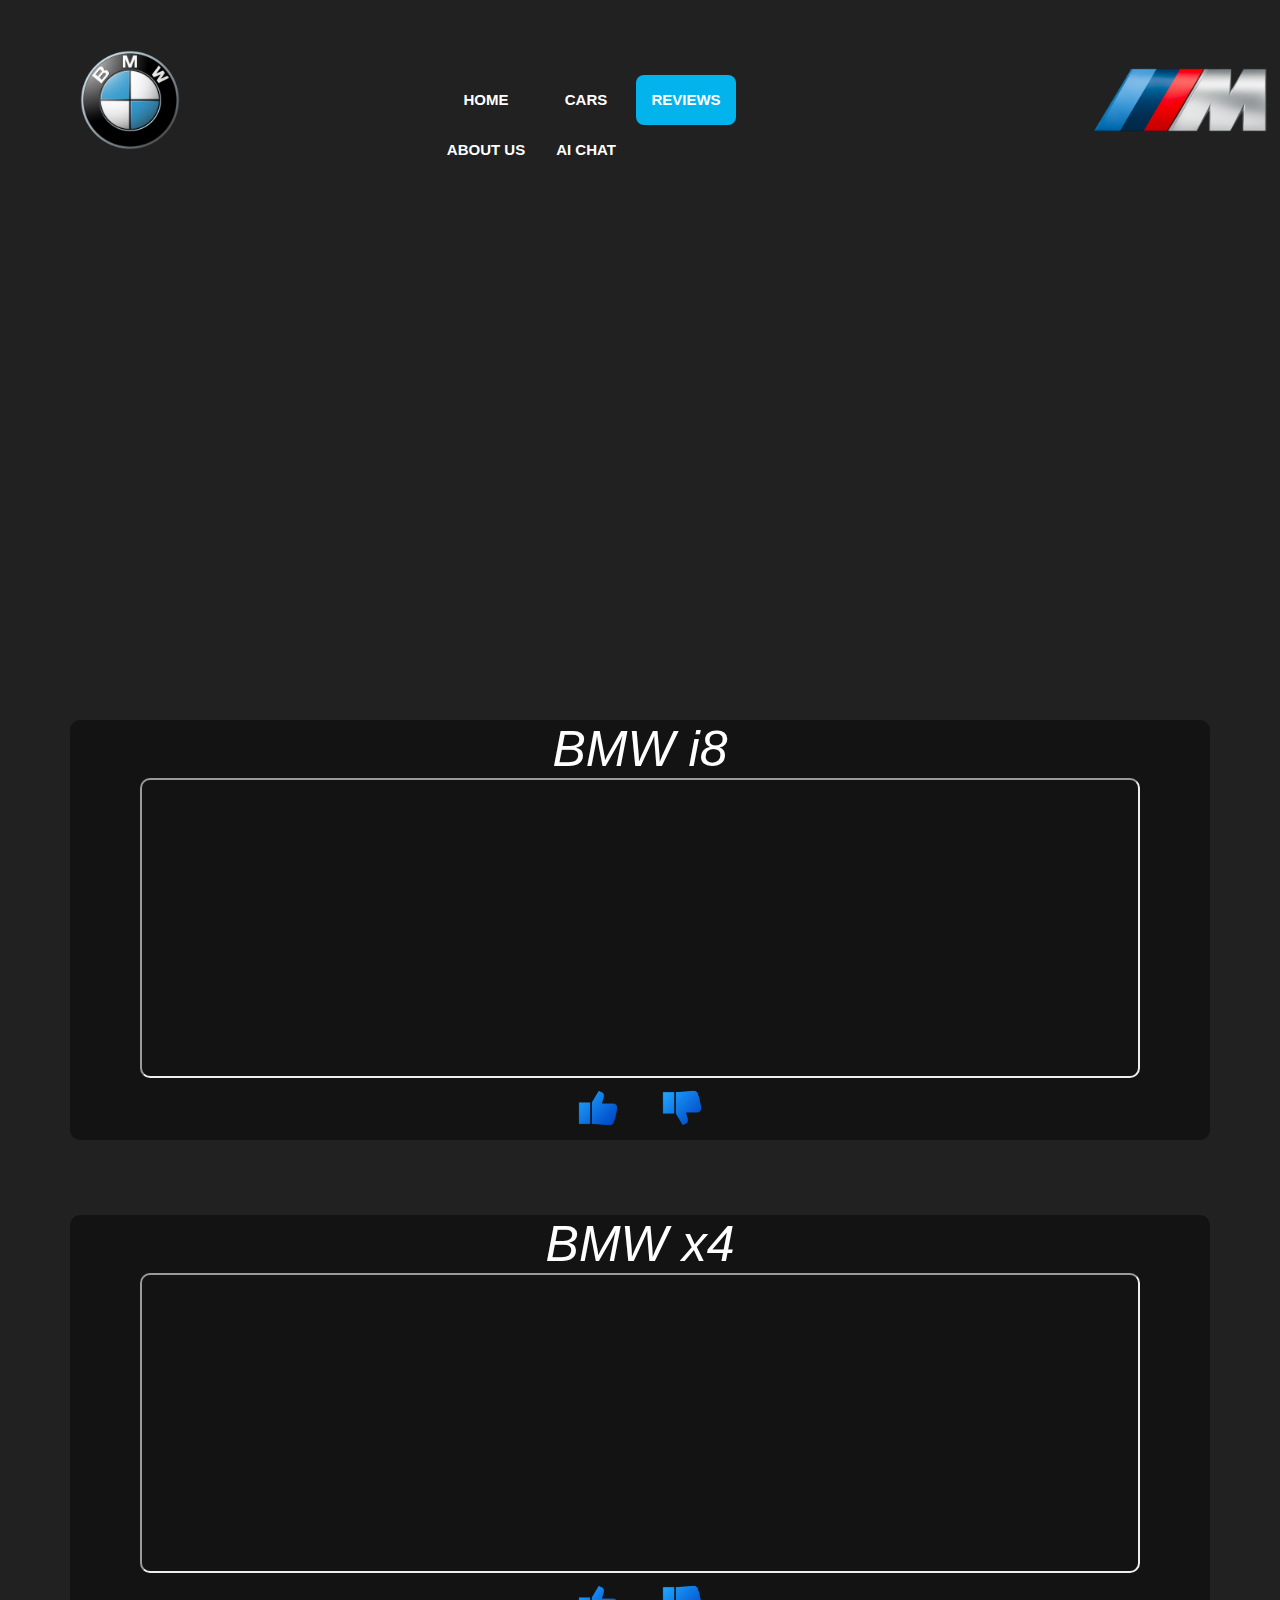
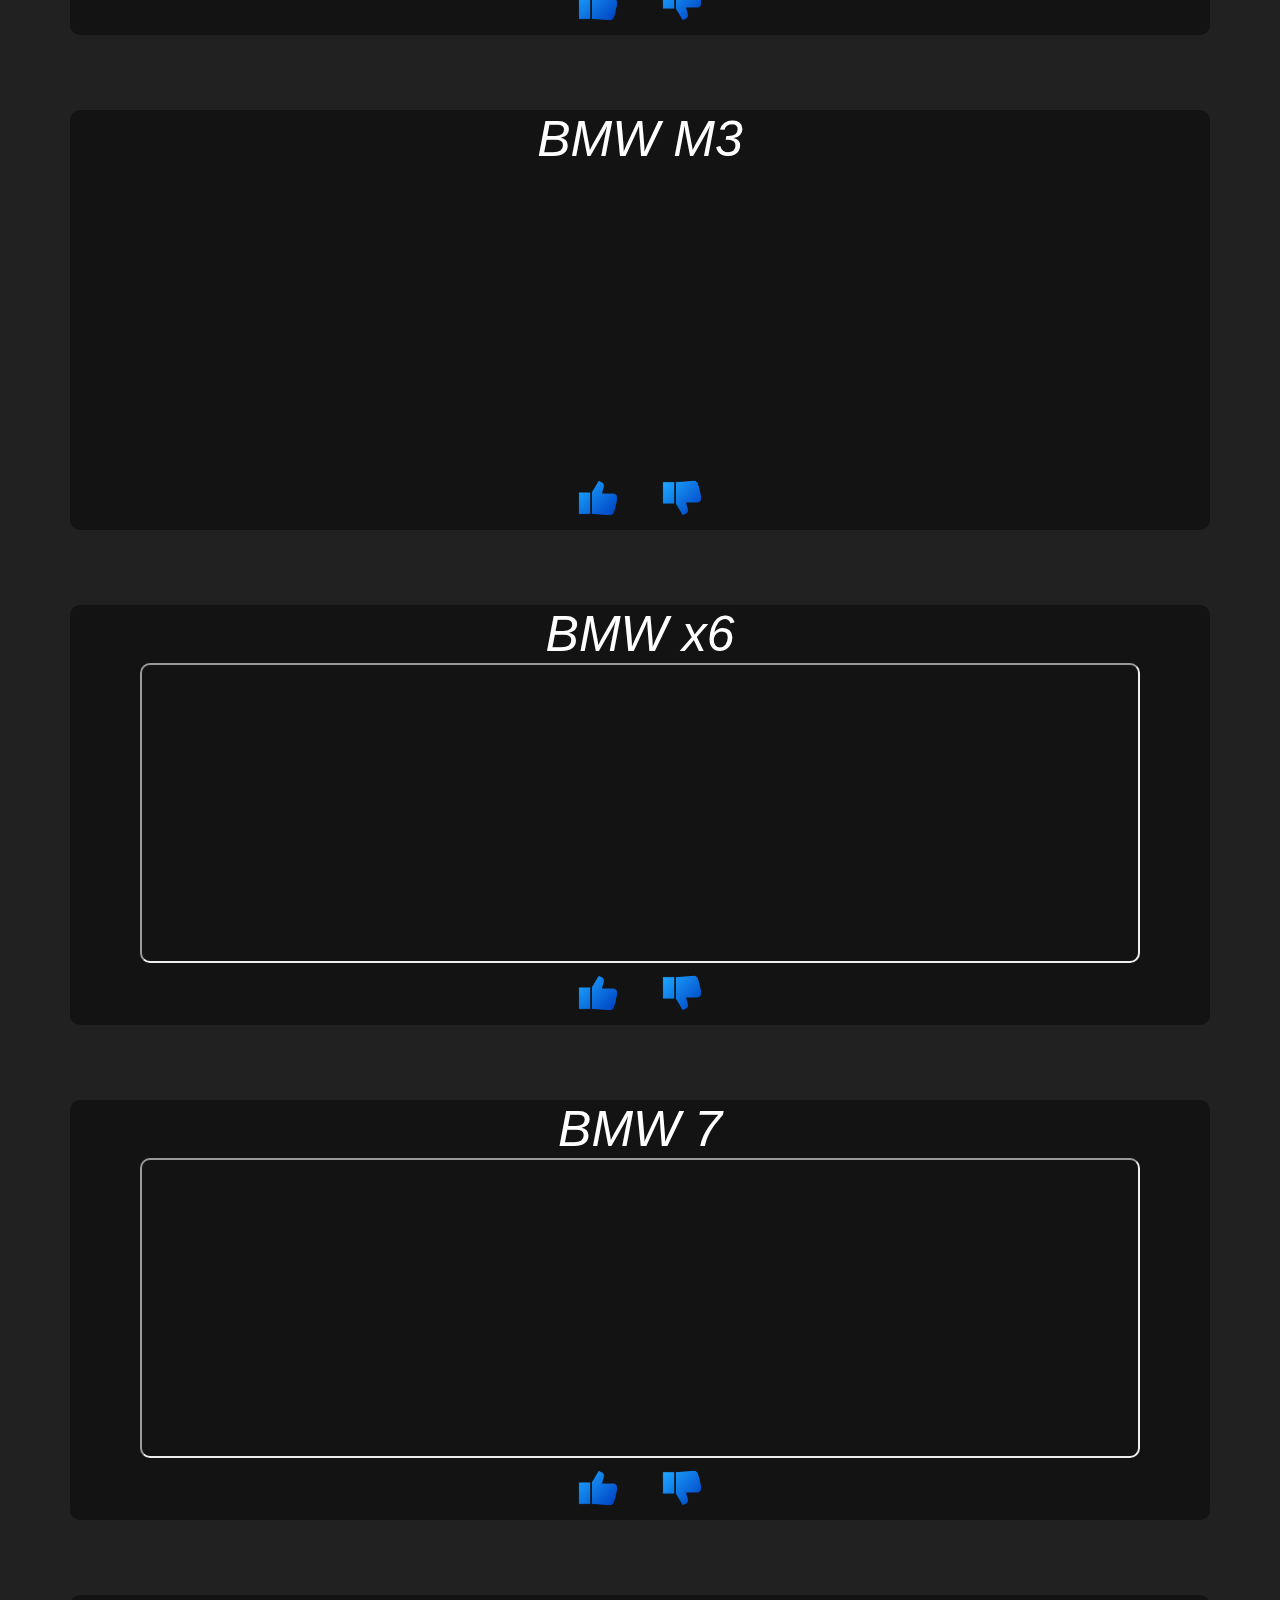
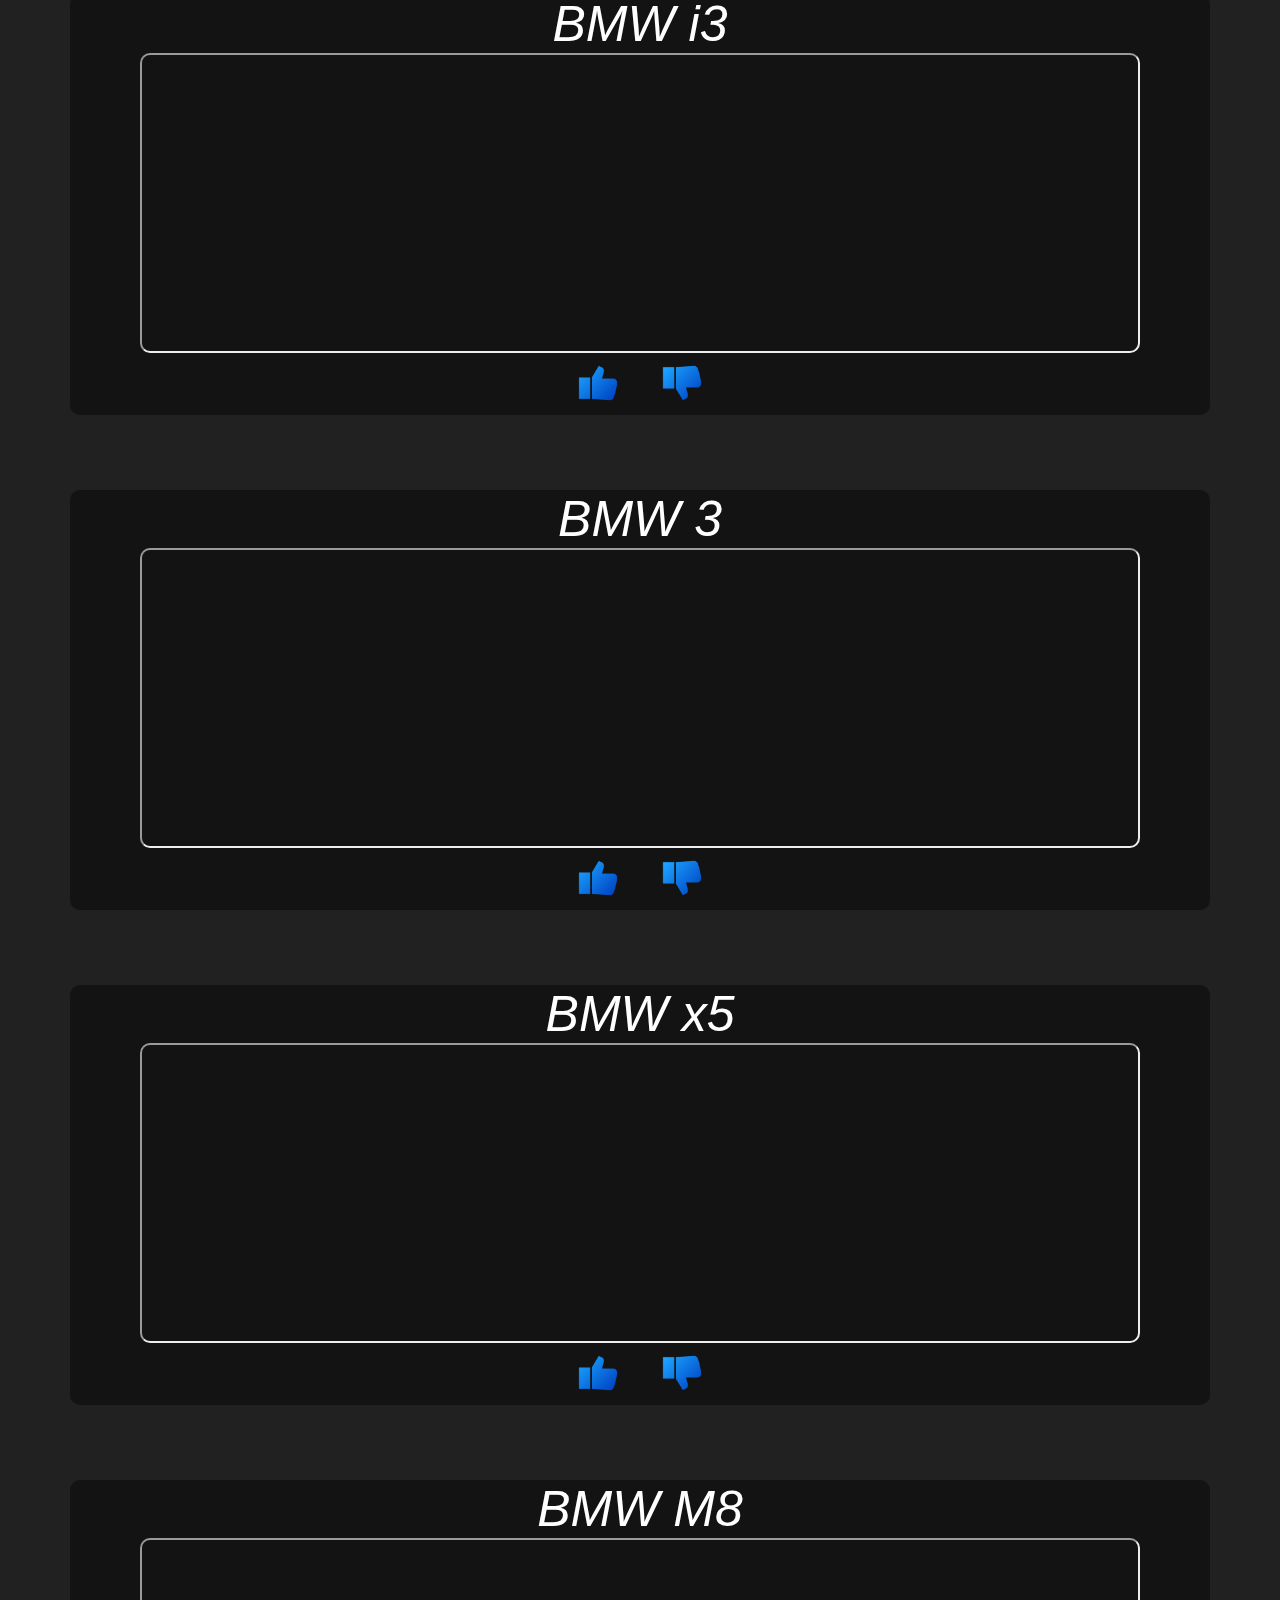
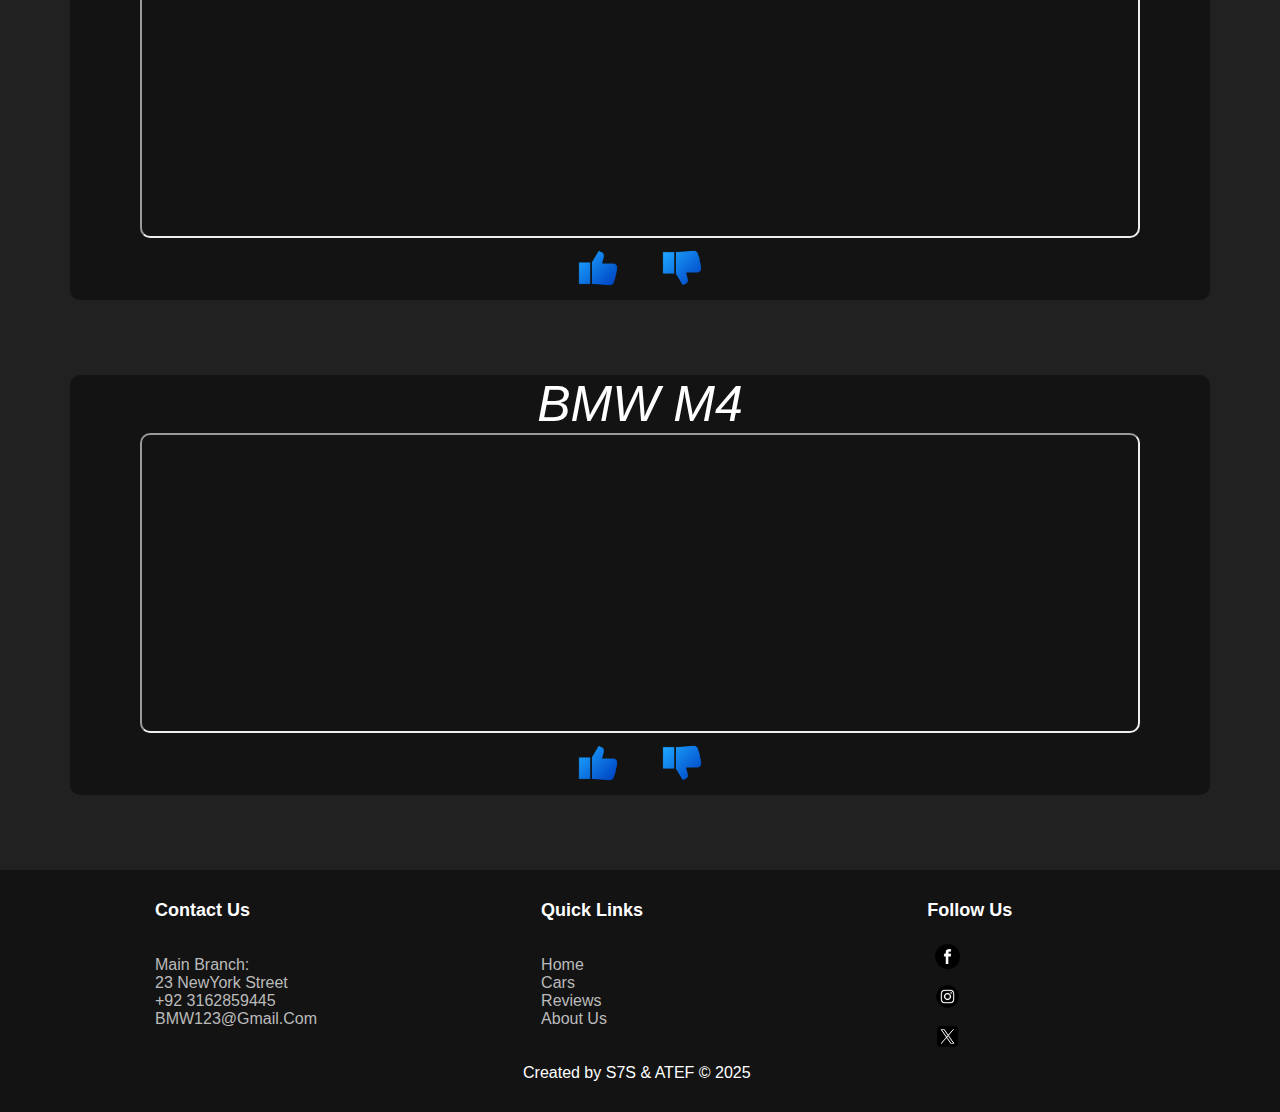
<file: project3.html>
<!DOCTYPE html>
<html>
  <html style="background-color: #212121;">
  <head>
    <meta charset="utf-8">
    <meta name="viewport" content="width=device-width,initial-scale=1.0">
    <title>BMW.com</title>
    <link rel="icon" type="img/png" href="https://www.carlogos.org/car-logos/bmw-logo-2020-blue-white-grey.png">
    <link rel="stylesheet" href="style3.css">

  </head>
  <body >
    <script>
      function myFunction() {
      alert("THANK YOU FOR YOUR PURCHASE!");
      }
   </script>

    <!-- start head -->
    <header class="head">
        <div style="display: flex">
            <img src="pngimg.com - bmw_logo_PNG19707.png" style="
            width: 100px;
            height: 100px;
            margin-left: 80px;
            margin-bottom: 50px;
            margin-top: 50px;">
            
            <nav class="links">
              <a class="N" href="project1.html">HOME</a>
              <a class="N" href="project2.html">CARS</a>
              <a class="N" href="project3.html">REVIEWS</a>
              <a class="N" href="project4.html">ABOUT US</a>
              <a class="N" href="ai_chat.html">AI CHAT</a>
              <div class="animation start-blog"></div>
            </nav>
            <img src="[CITYPNG.COM]HD BMW Motorsport M Logo Sign PNG - 2000x2000.png" style="
            width: 200px;
            height: 200px;">
      </div>
      <div class="backg">
      </div>
    </header>
    <!-- end of head -->
   <!-- start review -->
   <div class="review">
     <div class="parent">
       <div class="cube">
         <p>BMW i8</p>
         <iframe src="https://www.youtube.com/embed/7TJCvuLob9Y"></iframe>
         <button onclick=" myFunction1()" ><img width="40px" src="like_11668932.png" alt=""></button>
         <button onclick= "myFunction2()"><img width="40px" src="dislike_11668937.png" alt=""></button>
         <script>
          function myFunction1(){
          var txt;
          txt = "You Liked it :D";
          document.getElementById("demo").innerHTML = txt;
          }
          </script>
          <script>
          function myFunction2(){
          var txt;
          txt = "Opps You disLiked it :(";
          document.getElementById("demo").innerHTML = txt;
          }
          </script>
          <p style="font-size: 16px; margin-top: 12px;" id="demo"></p>
       </div>
       

       <div class="cube">
         <p>BMW x4</p>
         <iframe src="https://www.youtube.com/embed/lNdz-nupW7U"></iframe>
         <button onclick=" myFunction3()" ><img width="40px" src="like_11668932.png" alt=""></button>
         <button onclick= "myFunction4()"><img width="40px" src="dislike_11668937.png" alt=""></button>
         <script>
          function myFunction3(){
          var txt;
          txt = "You Liked it :D";
          document.getElementById("demo2").innerHTML = txt;
          }
          </script>
          <script>
          function myFunction4(){
          var txt;
          txt = "Opps You disLiked it :(";
          document.getElementById("demo2").innerHTML = txt;
          }
          </script>
          <p style="font-size: 16px; margin-top: 12px;" id="demo2"></p>
       </div>
       
       <div class="cube">
         <p>BMW M3</p>
         <iframe width="560" height="315" src="https://www.youtube.com/embed/yEyU8BtDpho?si=jdWBzPKmQsNdJb_W" title="YouTube video player" frameborder="0" allow="accelerometer; autoplay; clipboard-write; encrypted-media; gyroscope; picture-in-picture; web-share" referrerpolicy="strict-origin-when-cross-origin" allowfullscreen></iframe>
         <button onclick=" myFunction5()" ><img width="40px" src="like_11668932.png" alt=""></button>
         <button onclick= "myFunction6()"><img width="40px" src="dislike_11668937.png" alt=""></button>
         <script>
          function myFunction5(){
          var txt;
          txt = "You Liked it :D";
          document.getElementById("demo3").innerHTML = txt;
          }
          </script>
          <script>
          function myFunction6(){
          var txt;
          txt = "Opps You disLiked it :(";
          document.getElementById("demo3").innerHTML = txt;
          }
          </script>
          <p style="font-size: 16px; margin-top: 12px;" id="demo3"></p>
       </div>
       
       <div class="cube">
         <p>BMW x6</p>
         <iframe src="https://www.youtube.com/embed/xX6RyQDJr4s"></iframe>
         <button onclick=" myFunction7()" ><img width="40px" src="like_11668932.png" alt=""></button>
         <button onclick= "myFunction8()"><img width="40px" src="dislike_11668937.png" alt=""></button>
         <script>
          function myFunction7(){
          var txt;
          txt = "You Liked it :D";
          document.getElementById("demo4").innerHTML = txt;
          }
          </script>
          <script>
          function myFunction8(){
          var txt;
          txt = "Opps You disLiked it :(";
          document.getElementById("demo4").innerHTML = txt;
          }
          </script>
          <p style="font-size: 16px; margin-top: 12px;" id="demo4"></p>
       </div>
       
       <div class="cube">
         <p>BMW 7</p>
         <iframe src="https://www.youtube.com/embed/Z9Fit0pMNuE"></iframe>
         <button onclick=" myFunction9()" ><img width="40px" src="like_11668932.png" alt=""></button>
         <button onclick= "myFunction10()"><img width="40px" src="dislike_11668937.png" alt=""></button>
         <script>
          function myFunction9(){
          var txt;
          txt = "You Liked it :D";
          document.getElementById("demo5").innerHTML = txt;
          }
          </script>
          <script>
          function myFunction10(){
          var txt;
          txt = "Opps You disLiked it :(";
          document.getElementById("demo5").innerHTML = txt;
          }
          </script>
          <p style="font-size: 16px; margin-top: 12px;" id="demo5"></p>
       </div>
       
       <div class="cube">
         <p>BMW i3</p>
         <iframe src="https://www.youtube.com/embed/bD-2ZmscAPM"></iframe>
         <button onclick=" myFunction11()" ><img width="40px" src="like_11668932.png" alt=""></button>
         <button onclick= "myFunction12()"><img width="40px" src="dislike_11668937.png" alt=""></button>
         <script>
          function myFunction11(){
          var txt;
          txt = "You Liked it :D";
          document.getElementById("demo6").innerHTML = txt;
          }
          </script>
          <script>
          function myFunction12(){
          var txt;
          txt = "Opps You disLiked it :(";
          document.getElementById("demo6").innerHTML = txt;
          }
          </script>
          <p style="font-size: 16px; margin-top: 12px;" id="demo6"></p>
       </div>
       
       <div class="cube">
         <p>BMW 3</p>
         <iframe src="https://www.youtube.com/embed/E3adNihcCRE"></iframe>
         <button onclick=" myFunction13()" ><img width="40px" src="like_11668932.png" alt=""></button>
         <button onclick= "myFunction14()"><img width="40px" src="dislike_11668937.png" alt=""></button>
         <script>
          function myFunction13(){
          var txt;
          txt = "You Liked it :D";
          document.getElementById("demo7").innerHTML = txt;
          }
          </script>
          <script>
          function myFunction14(){
          var txt;
          txt = "Opps You disLiked it :(";
          document.getElementById("demo7").innerHTML = txt;
          }
          </script>
          <p style="font-size: 16px; margin-top: 12px;" id="demo7"></p>
        </div>
       
       <div class="cube">
         <p>BMW x5</p>
         <iframe src="https://www.youtube.com/embed/pYL-TF2FeLA"></iframe>
         <button onclick=" myFunction15()" ><img width="40px" src="like_11668932.png" alt=""></button>
         <button onclick= "myFunction16()"><img width="40px" src="dislike_11668937.png" alt=""></button>
         <script>
          function myFunction15(){
          var txt;
          txt = "You Liked it :D";
          document.getElementById("demo8").innerHTML = txt;
          }
          </script>
          <script>
          function myFunction16(){
          var txt;
          txt = "Opps You disLiked it :(";
          document.getElementById("demo8").innerHTML = txt;
          }
          </script>
          <p style="font-size: 16px; margin-top: 12px;" id="demo8"></p>
       </div>
       
       <div class="cube">
         <p>BMW M8</p>
         <iframe src="https://www.youtube.com/embed/O88Mm06G9ko"></iframe>
         <button onclick=" myFunction17()" ><img width="40px" src="like_11668932.png" alt=""></button>
         <button onclick= "myFunction18()"><img width="40px" src="dislike_11668937.png" alt=""></button>
         <script>
          function myFunction17(){
          var txt;
          txt = "You Liked it :D";
          document.getElementById("demo9").innerHTML = txt;
          }
          </script>
          <script>
          function myFunction18(){
          var txt;
          txt = "Opps You disLiked it :(";
          document.getElementById("demo9").innerHTML = txt;
          }
          </script>
          <p style="font-size: 16px; margin-top: 12px;" id="demo9"></p>
       </div>
       
       <div class="cube">
         <p>BMW M4</p>
         <iframe src="https://www.youtube.com/embed/8tH9L9EZRpg"></iframe>
         <button onclick=" myFunction19()" ><img width="40px" src="like_11668932.png" alt=""></button>
         <button onclick= "myFunction20()"><img width="40px" src="dislike_11668937.png" alt=""></button>
         <script>
          function myFunction19(){
          var txt;
          txt = "You Liked it :D";
          document.getElementById("demo0").innerHTML = txt;
          }
          </script>
          <script>
          function myFunction20(){
          var txt;
          txt = "Opps You disLiked it :(";
          document.getElementById("demo0").innerHTML = txt;
          }
          </script>
          <p style="font-size: 16px; margin-top: 12px;" id="demo0"></p>
       </div>
       
     </div>
   </div>
   <!-- end review  -->
   <!-- footer -->
   <footer class="footer">
    <div class="container">
        <div class="row">
            <div class="footer-col">
                <h4>Contact us</h4>
                <ul>
                    <li><a href="#">main branch:</a></li>
                    <li><a href="#">23 NewYork street</a></li>
                    <li><a href="#">+92 3162859445</a></li>
                    <li><a href="#">BMW123@gmail.com</a></li>
                </ul>
            </div>
            <div class="footer-col">
                <h4>Quick Links</h4>
                <ul>
                    <li><a href="project1.html">Home</a></li>
                    <li><a href="project2.html">Cars</a></li>
                    <li><a href="project3.html">Reviews</a></li>
                    <li><a href="project4.html">About us</a></li>
                </ul>
            </div>
            <div class="footer-col">
                <h4 style="margin-bottom: 13px;">follow us</h4>
                <div class="social">
                    <a href="https://www.facebook.com/BMW/"><img class="icon" src="facebook-icon.png" alt=""></a>
                    <a href="https://www.instagram.com/bmw/"><img class="icon" src="Instagram-icon.png" alt=""></a>
                    <a href="https://twitter.com/bmw_uk"><img class="icon" src="edc4ba564b9e7611ee15dcf39997d172.png" alt=""></a>
                </div>
            </div>
            <p1 style="color: #ffffff; margin-inline: 40%;">Created by S7S & ATEF © 2025</p1>
        </div>
    </div>
    
</footer>
   <!--end footer -->
  </body>
</file>
<file: style3.css>
/*general*/
*{
  margin: 0;
  padding: 0;
  box-sizing: border-box;
}
.clearfix{
  display: block;
  clear: both;
  height: 0;
  visibility: hidden;
}
.parent{
  width: 1180px;
  margin:0 auto;
  text-align: center;
}
body{
  background-color:#212121;
}
/*end general*/
/*head*/
*{
  margin: 0;
  box-sizing: border-box;
  padding: 0;
  color: #ffffff;
  font-family: 'Lato', sans-serif;
}
.backg{
  background: url(https://i.pinimg.com/originals/ac/3d/c1/ac3dc14f93f136fcf86120b476f336d2.jpg);
  height: 500px;
  background-position: center;
  background-size: cover;
  width: 100%;
}
.clearfix{
  display: block;
  clear: both;
  height: 0;
  visibility: hidden;
}
.parent{
  width: 1180px;
  margin:0 auto;
}

nav {
	margin: 75px 20% 25px;
	position: relative;
	width: 500px;
	height: 50px;
	background-color: #212121;
	border-radius: 8px;
	font-size: 0;
}
nav a {
	line-height: 50px;
	height: 100%;
	font-size: 15px;
	display: inline-block;
	position: relative;
	z-index: 1;
	text-decoration: none;
	text-transform: uppercase;
	text-align: center;
	color: rgb(255, 255, 255);
	cursor: pointer;
  font-weight: bold;
}
nav .animation {
	position: absolute;
	height: 100%;
	top: 0;
	z-index: 0;
	transition: all .5s ease 0s;
	border-radius: 8px;
}
.N:nth-child(1) {
	width: 100px;
}
.N:nth-child(2) {
	width: 100px;
}
.N:nth-child(3) {
	width: 100px;
}
.N:nth-child(4) {
	width: 100px;
}
.N:nth-child(5) {
	width: 100px;
}
nav .start-home, .N:nth-child(1):hover~.animation {
	width: 100px;
	left: 0;
  color: #ffffff;;
	background-color: #d8060c;
}
nav .start-about, .N:nth-child(2):hover~.animation {
	width: 100px;
	left: 100px;
  color: #ffffff;;
	background-color: #071c95;
}
nav .start-blog, .N:nth-child(3):hover~.animation {
	width: 100px;
	left: 200px;
  color: #ffffff;
	background-color: #03b3ec;
}
nav .start-portefolio, .N:nth-child(4):hover~.animation {
	width: 100px;
	left: 300px;
  color: #ffffff;;
	background-color: #d8060c;
}
nav .start-contact, .N:nth-child(5):hover~.animation {
	width: 100px;
	left: 400px;
  color: #ffffff;
	background-color: #071c95;
}

nav a:hover{
  color: #ffffff;
  transition: all .5s ease 0s;
}

li,a{
  font-weight: 500;
  font-size: 20px;
  color: #262626;
  text-decoration: none;
  text-transform: capitalize;
}

.icon {
  height: 35px;
  padding-top: 10px;
}

.p1{
  color: #000000;
  margin: auto;
  padding-top: 40px;
}


.logo{
  margin: auto;
}

.L{
    margin: 0px;
    color: #d8060c;
    font-size: 35px;
}

.D{
  color: #000000;
    margin-right: 20px;
}


.line{
  width: 322px;
}

header{
  display: flex;
  flex-direction: column;
}


.head .headcontent{
  width: 1180px;
  position: absolute;
  top: 80%;
  left: 50%;
  transform: translate(-50%,-50%);
  text-align: center;
  color: white;
  height: auto;
}
.head .headcontent h1{
  word-spacing: 10px;
  font-size: 150%;
  border: 1px solid white;
  border-radius: 20px;
  padding-top: 20px;
  padding-bottom:20px;
}

.head .headcontent .w{
  color: #404040;

}

.head .firstnav .parent .links .curr{
  border-bottom: 5px solid #0653b6;
}
.head .firstnav .parent .links .R{
  font-size: 15px;
  font-style: italic ;
  font-weight: bold;
}


.bod video{
  width: 100%;
  height: auto;
}
/*end head*/
/*contain*/
.review .parent .cube{
  height: 420px;
  margin: 20px;
  border-radius: 10px;
  margin-bottom: 75px;
  background-color: #131313;
}
.review .parent .cube iframe{
  width: 1000px;
  height: 300px;
  border-radius: 10px;
  display: block;
  margin: auto;
}
.review .parent .cube p{
  font-size: 50px;
  font-style: italic;
}
.review button{
  background: none;
  border: none;
  cursor: pointer;
  margin: 0 20px 0 20px;
  outline: none;
}
button img{
  margin-top: 10px;
  transition: transform 0.5s ease;
}
button img:hover{
  transform: scale(1.3);
}
/*end contain*/
.foot{
 margin-top: 5px;
 border-top: 1px solid #F2F2F2;
 text-align: center;
}
.foot .col{
  float: left;
  display: inline-block;
  width: 33%;
}
.foot .col p{
  width: 100%;
  text-align: center;
  color: #0653b6;
  margin:3px;
}
.foot .copyrghits{
  margin:20px;
}

.foot a{
  text-decoration: none;
  color: #0653b6;
}
/*end footer*/
.foot{
  margin-top: 5px;
  border-top: 1px solid #F2F2F2;
  text-align: center;
 }
 .foot .col{
   float: left;
   display: inline-block;
   width: 33%;
 }
 .foot .col p{
   width: 100%;
   text-align: center;
   color: #0653b6;
   margin:3px;
 }
 .foot .copyrghits{
   margin:20px;
 }
 
 .foot a{
   text-decoration: none;
   color: #0653b6;
 }
 /*end footer*/
 .footer{
   margin-top: 55px;
   background-color: #131313;
   padding: 30px 0px;
 }
 .container{
   max-width: 1170px;
   margin: auto;
 }
 .row{
 display: flex;
 flex-wrap: wrap;
 }
 
 ul{
   list-style: none;
 }
 .footer-col{
 width: 33%;
 padding: 0 100px;
 }
 .footer-col h4{
   font-size: 18px;
   color: #ffffff;
   text-transform: capitalize;
   margin-bottom: 35px;
   font-family: 'Cairo', sans-serif;
   position: relative;
 }
 .footer-col h4::before{
   position: absolute;
   left: 0px;
   bottom: -10px;
   background-color: #00197f;
   height: 2px;
   box-sizing: border-box;
   width: 50px;
 }
 .footer-col ul li a {
   font-size: 16px;
   text-transform: capitalize;
   color: #ffffff;
   text-decoration: none;
   font-weight: 300;
   color: #bbbbbb;
   display: block;
   transition: all 0.3s ease;  
 }
 .footer-col ul li a:hover{
   color: #ffffff;
   padding-left: 8px;
 }
 .footer-col .social{
   display: inline-block;
   width: 40px;
   margin: 0 10px 10px 0;
   text-align: center;
 }
 .box-container{
   margin-left: 10%;
   position: relative;
   width: 300px;
   height: 42px;
   border: 4px solid #00197f;
   border-radius: 50px;
 }
 .elementscontainer{
   width: 100%;
   height: 100%;
   vertical-align: middle; 
 }
 .search{
   border: none;
   height: 100%;
   width: 100%;
   padding: 0px 5px ;
   border-radius: 50px;
   font-size: 18px;
   color: #424242;
   font-weight: 500;
 }
 .material-icons{
   font-size: 26;
   color:  #00197f;
 }
 h1{
   padding-top: 1%;
   padding-bottom: 3%;
 }
 .icon{
   transition: transform 0.3s ease;
 }
 .icon:hover{
   transform: scale(1.3);
 }
 
/*end footer*/
@media only screen and (max-width:1180px) {
  .parent{
     width: 100%;
     margin:auto;
   }
   .review .parent .cube iframe{
     width: 100%;
   }
   .head .firstnav .parent .links li{
     margin-left:2px;
   }
}

@media only screen and (max-width:500px) {
 .foot{
   height: 350px;
 }
 .foot .parent{
   width:30%;
 }
 .foot .col{
   float: none;
   display: block;
   font-size: 10px;
   width: 100%;
 }
 .foot h1{
  width: 100%;
  font-size: 15px;
 }
 .foot .parent .col p{
   width: 100%;
   text-align: center;
 }
 .about{
   font-size:50px;
 }
}
 @media only screen and (max-width:480px) {
   .foot h1{
    font-size: 10px;
   }
@media only screen and (max-width:350px) {
   .head .firstnav .parent h2{
      font-size: 15px;
    }
      .head .firstnav .parent .links li{
        font-size: 10px;
     }
   }

}
</file>
